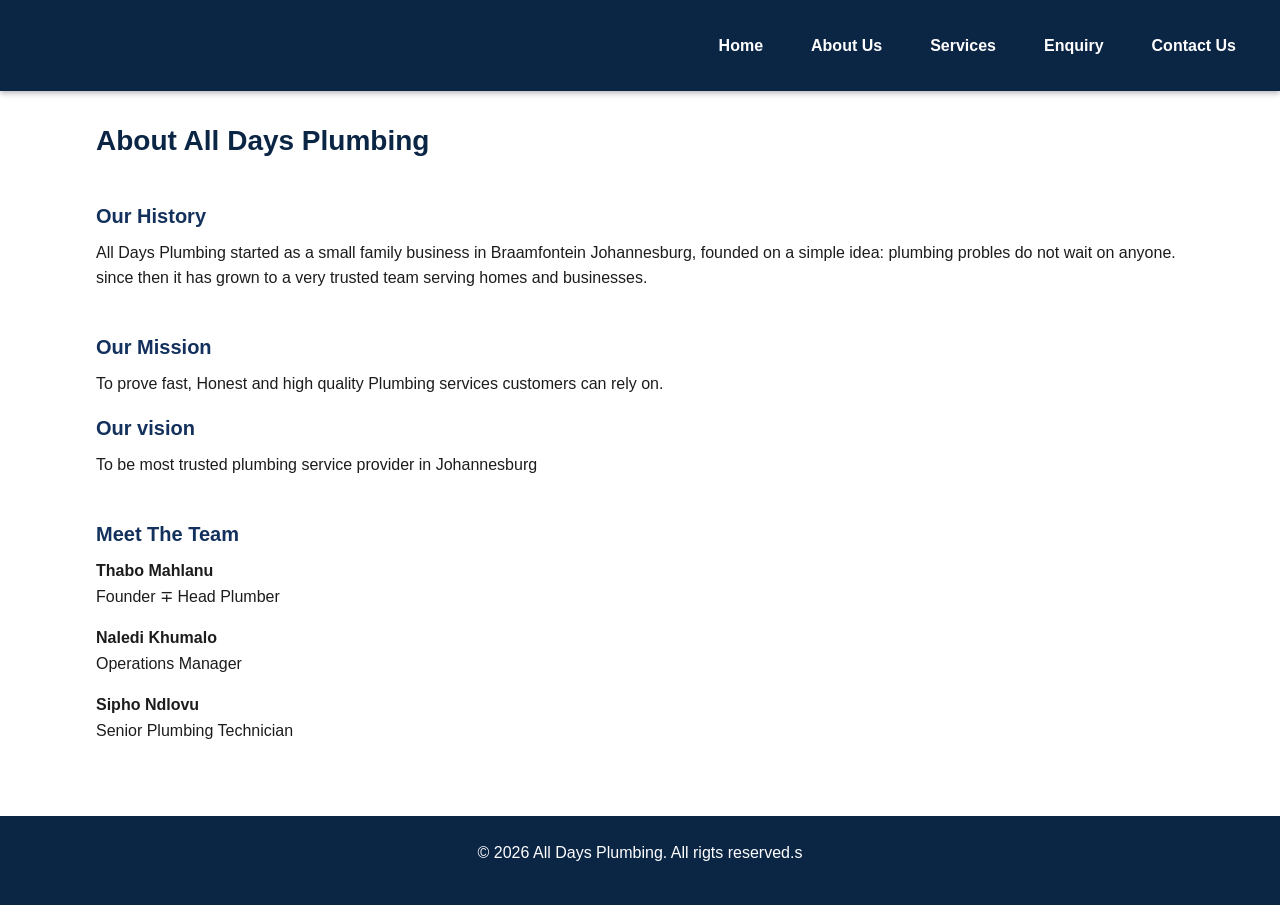
<file: AboutUs.html>
<!DOCTYPE html>
<html>

<head>
    <meta charset="UTF-8">
    <meta name="viewport" content="width=device=width, initial-scale-1.0">
    <title>All Days Plumbing</title>
    <link rel="stylesheet" href="style.css">
</head>

<body>
    <!-- Header and the navigation will appear in all pages -->
    <header>
        <div class="LOGO">
            <h1>All Days Plumbing</h1>
        </div>
        <nav>
            <ul>
                <li><a href="Index.html" class="nav-box">Home</a></li>
                <li><a href="AboutUs.html">About Us</a></li>
                <li><a href="Services.html">Services</a></li>
                <li><a href="Enquiry.html">Enquiry</a></li>
                <li><a href="ContactUs.html">Contact Us</a></li>
            </ul>
        </nav>
    </header>
    <!-- Content of the homepage -->
    <main>
        <!-- Hero Section: Main image and heading and contact details -->
        <section class="page-heading">
            <h2>About All Days Plumbing</h2>
        </section>
        <!-- History -->
        <section class="History">
            <h3>Our History</h3>
            <p>All Days Plumbing started as a small family business in Braamfontein
                Johannesburg, founded on a simple idea: plumbing probles do not wait on anyone.
                since then it has grown to a very trusted team serving homes and businesses.
            </p>
        </section>
        <!-- Mission and vision -->
        <section class="Mission-vision">
            <h3>Our Mission</h3>
            <p>To prove fast, Honest and high quality Plumbing services customers can rely on.
            </p>
            <h3>Our vision</h3>
            <p>To be most trusted plumbing service provider in Johannesburg
            </p>
        </section>
        <!-- Team members-->
        <section class="Team">
            <h3>Meet The Team</h3>
            <div class="team-cards">
                <div class="team-member">
                    <h4>Thabo Mahlanu</h4>
                    <p>Founder &mp; Head Plumber</p>
                </div>
                <div class="team-member">
                    <h4>Naledi Khumalo</h4>
                    <p>Operations Manager</p>
                </div>
                <div class="team-member">
                    <h4>Sipho Ndlovu</h4>
                    <p>Senior Plumbing Technician</p>
                </div>
            </div>
        </section>
    </main>
    <!-- Footer: appers in every page -->
    <footer>
        <p>&copy; 2026 All Days Plumbing. All rigts reserved.s</p>
    </footer>
</body>

</html>
</file>
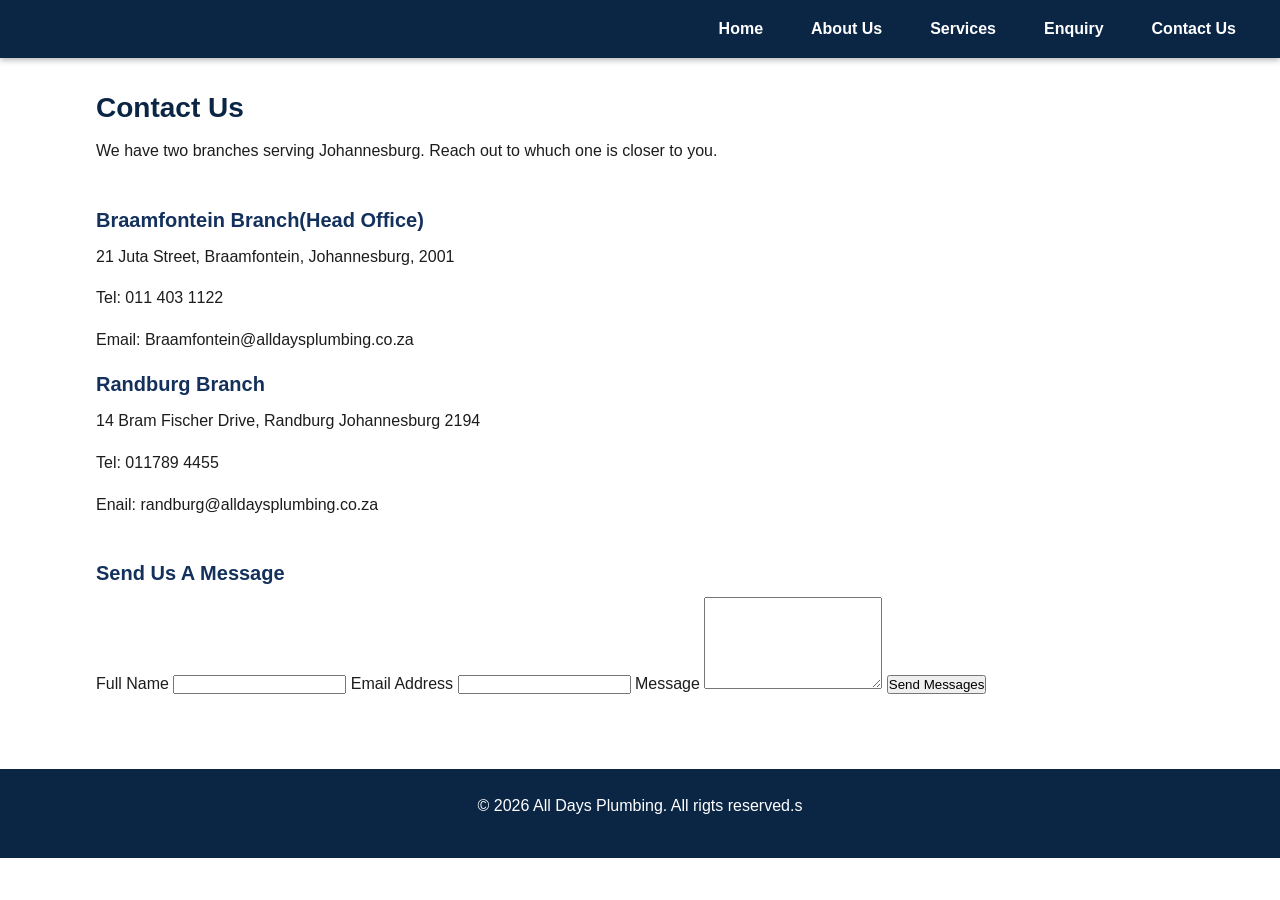
<file: ContactUs.html>
<!DOCTYPE html>
<html>

<head>
    <meta charset="UTF-8">
    <meta name="viewport" content="width=device=width, initial-scale-1.0">
    <title>Contact Us</title>
    <link rel="stylesheet" href="style.css">
</head>

<body>
    <!-- Header and the navigation will appear in all pages -->
    <header>
        <div class="LOGO">
        </div>
        <nav>
            <ul>
                <li><a href="Index.html" class="nav-box">Home</a></li>
                <li><a href="AboutUs.html">About Us</a></li>
                <li><a href="Services.html">Services</a></li>
                <li><a href="Enquiry.html">Enquiry</a></li>
                <li><a href="ContactUs.html">Contact Us</a></li>
            </ul>
        </nav>
    </header>
    <main>
        <section class="page-heading">
            <h2>Contact Us</h2>
            <p>We have two branches serving Johannesburg. Reach out to whuch one is closer to you.</p>
        </section>
        <!-- Two locations -->
        <section class="locations">
            <div class="location-card">
                <h3>Braamfontein Branch(Head Office)</h3>
                <p>21 Juta Street, Braamfontein, Johannesburg, 2001</p>
                <p>Tel: 011 403 1122</p>
                <p>Email: Braamfontein@alldaysplumbing.co.za</p>
            </div>
            <div class="location-card">
                <h3>Randburg Branch</h3>
                <p>14 Bram Fischer Drive, Randburg Johannesburg 2194</p>
                <p>Tel: 011789 4455</p>
                <p>Enail: randburg@alldaysplumbing.co.za</p>
            </div>
        </section>
        <!-- General Contact Form -->
        <section class="contact-form">
            <h3>Send Us A Message</h3>
            <form action="#" method="post">
                <label for="name">Full Name</label>
                <input type="text" id="name" name="name" required>
                <label for="email">Email Address</label>
                <input type="email" id="email" name="email" required>
                <label for="message">Message</label>
                <textarea id="message" name="message" rows="6"></textarea>
                <button type="submit">Send Messages</button>
            </form>
        </section>
    </main>
    <footer>
        <p>&copy; 2026 All Days Plumbing. All rigts reserved.s</p>
    </footer>
</body>

</html>
</file>
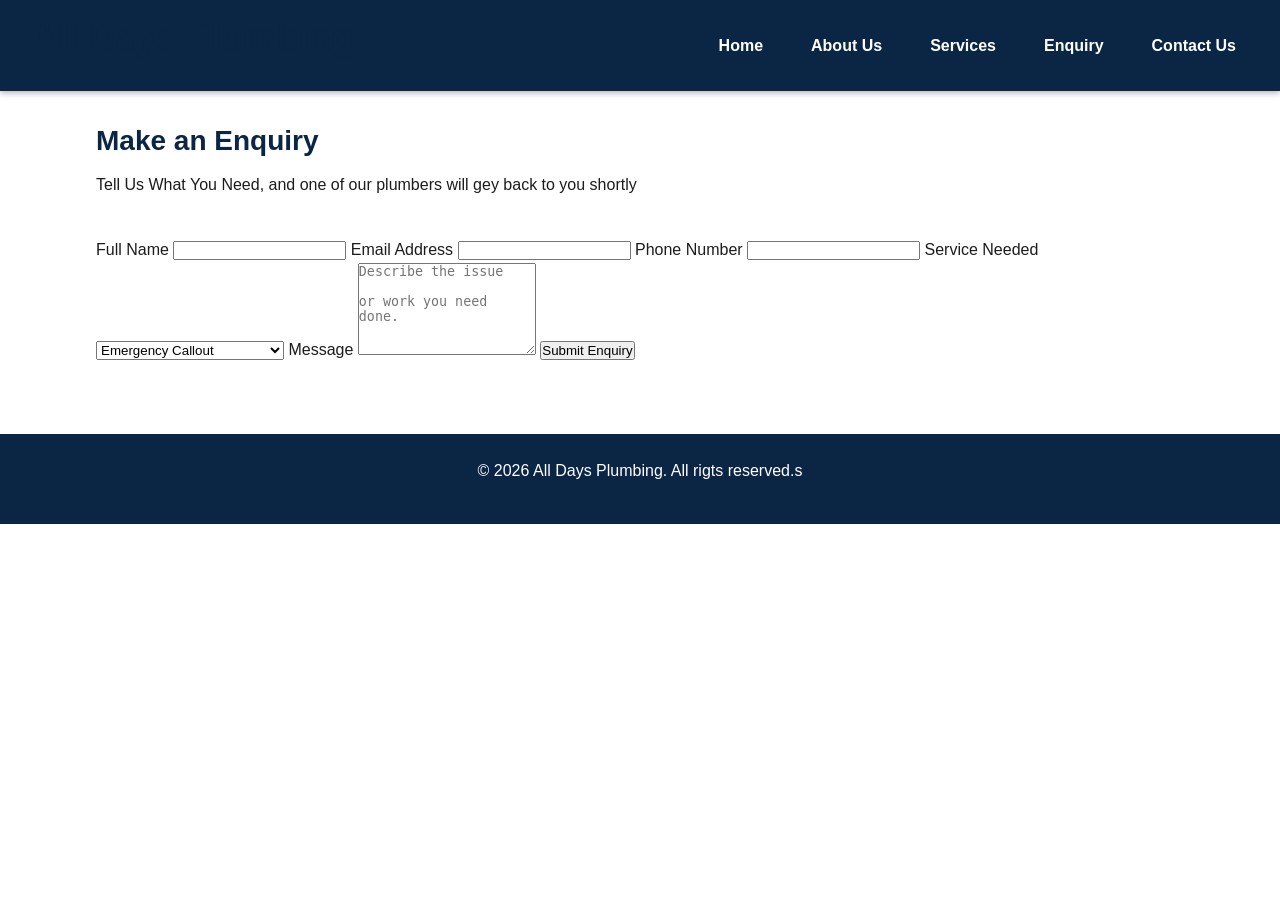
<file: Enquiry.html>
<!DOCTYPE html>
<html>

<head>
    <meta charset="UTF-8">
    <meta name="viewport" content="width=device=width, initial-scale-1.0">
    <title>Enquiry</title>
    <link rel="stylesheet" href="style.css">
</head>

<body>
    <header>
        <div class="LOGO">
            <h1>All Days Plumbing</h1>
        </div>
        <nav>
            <ul>
                <li><a href="Index.html" class="nav-box">Home</a></li>
                <li><a href="AboutUs.html">About Us</a></li>
                <li><a href="Services.html">Services</a></li>
                <li><a href="Enquiry.html">Enquiry</a></li>
                <li><a href="ContactUs.html">Contact Us</a></li>
            </ul>
        </nav>
    </header>
    <main>
        <section class="page-heading">
            <h2>Make an Enquiry</h2>
            <p>Tell Us What You Need, and one of our plumbers will gey back to you
                shortly
            </p>
        </section>
        <section class="Enquiry-form">
            <form action="#" method="post">
                <label for="name">Full Name</label>
                <input type="text" id="name" name="email" required>
                <label for="email">Email Address</label>
                <input type="email" id="email" name="email" required>
                <label for="phone">Phone Number</label>
                <input type="tel" id="phone" name="phone" required>
                <label for="service">Service Needed</label>
                <select id="service" name="service">
                    <option value="emergancy">Emergency Callout</option>
                    <option value="gerser">Repair/Geyser Installastion</option>
                    <option value="drain">Drain/Sewer Unblocking</option>
                    <option value="pipes">Pipe Installastion</option>
                    <option value="bathroom">Bathroom/Kitchen Plumbing</option>
                    <option value="other">Other</option>
                </select>
                <label for="message">Message</label>
                <textarea id="message" name="message" rows="6" placeholder="Describe the issue
                    or work you need done."></textarea>
                <button type="submit">Submit Enquiry</button>
            </form>
        </section>
    </main>
    <footer>
        <p>&copy; 2026 All Days Plumbing. All rigts reserved.s</p>
    </footer>
</body>

</html>
</file>
<file: style.css>
*,
*::before,
*::after {
    box-sizing: border-box;
    margin: 0;
    padding: 0;
}

ul {
    list-style: none;
}

a {
    text-decoration: none;
    color: inherit;
}

:root {
    color: #0b2545;
    color: #13315c;
    color: #ff7a00;
    color: #cc6200;
    color: #ffffff;
    color: #f2f4f7;
    --text: #1c1c1c;
}

html {
    font-size: 100%;
}

body {
    font-family: Arial, Helvetica, sans-serif;
    font-size: 1rem;
    line-height: 1.6;
    color: var(--text);
    background-color: var(#ffffff);
}

main {
    padding: 2rem 1rem;
    max-width: 70rem;
    margin: 0 auto;
}

section {
    margin-bottom: 2.5rem;
}

h1 {
    font-size: 2.25rem;
    font-weight: 700;
    line-height: 1.2;
    letter-spacing: 0.02rem;
    color: #0b2545;
    margin-bottom: 1rem;
}

h2 {
    font-size: 1.75rem;
    font-weight: 700;
    line-height: 1.3;
    color: #0b2545;
    margin-bottom: 0.75rem;
}

h3 {
    font-size: 1.25rem;
    font-weight: 600;
    color: #13315c;
    margin-bottom: 0.5rem;
}

p {
    margin-bottom: 1rem;
}

header {
    background-color: #0b2545;
    color: #ffffff;
    display: flex;
    justify-content: space-between;
    align-items: center;
    padding: 1rem 2rem;
    box-shadow: 0 2px 6px rgba(0, 0, 0, 0.3);
}

header.logo {
    font-size: 1.5rem;
    font-weight: 700;
}

nav ul {
    display: flex;
    gap: 1.5rem;
}

nav a {
    padding: 0.5rem 0.75rem;
    border-radius: 4px;
    font-weight: 600;
}

nav a:hover,
nav a :focus {
    background-color: #ff7a00;
    color: #0b2545;
}

nav :active {
    background-color: #cc6200;
}

nav :active {
    border-bottom: 3px solid #ff7a00;
}

.hero {
    background-color: #13315c;
    color: #ffffff;
    text-align: center;
    padding: 4rem 1.5rem;
}

.hero h1 {
    color: #ffffff;
}

.hero p {
    font-size: 1.2rem;
}

.btn {
    display: inline-block;
    background-color: #ff7a00;
    color: #0b2545;
    font-weight: 700;
    padding: 0.75rem 1.5rem;
    border: 2px solid var(#ff7a00);
    border-radius: 6px;
    cursor: pointer;
    box-shadow: 0 3px 6px rgba(0, 0, 0, 0.25);
    transition: backgroud-color 0.2s, transform 0.2s;
}
.btn:hover{
    background-color: #ffffff;
    transform: translateY(-2px);
}
.btn:focus{
    outline: 3px solid #ffffff;
    outline-offset: 2px;
}
.btn:active{background-color: #cc6200;
transform: translateY(0);
}

.services-grid{
    display: grid;
    grid-template-columns: repeat(3, 1fr);
    gap: 1.5rem;
}

.card{
    background-color: #f2f4f7;
    border: 1px solid #d0d5dd;
    border-top: 5px solid #ff7a00;
    border-radius: 8px;
    padding: 1.25rem;
    box-shadow: 0 2px 5px rgba(0, 0, 0, 0.1);
}
.card:hover{
    box-shadow: 0 6px 14px rgba(0, 0, 0, 0.2);
}

.two-column{
    display: flex;
    gap: 2rem;
    align-items: flex-start;
}
.two-column > * {flex: 1;
}

footer{
    background-color: #0b2545;
    color: #ffffff;
    text-align: center;
    padding: 1.5rem 1rem;
}
footer a:hover{
    color: #ff7a00;
}

@media (max-width:992px){
    h1{font-size: 2rem;}
    h2{font-size: 1.5rem;}
    header{padding: 1rem;}
    nav ul{ gap: 0.75rem;}
    .services-grid{grid-template-columns: repeat(2, 1fr);}
}

@media(max-width:600px){
    body{font-size: 0.95rem;}
    h1{font-size: 1.6rem;}
    h2{font-size: 1.3rem;}
    h3{font-size: 1.1rem;}

    header{
        flex-direction: column;
        gap: 0.75rem;
        text-align: center;
    }
    nav ul{
        flex-direction: column;
        gap: 0.75rem;
        width: 100%;
    }
    nav a{
        display: block;
        padding: 0.75rem;
    }

    .hero{padding: 2.5rem 1rem;}
    .services-grid{grid-template-columns: 1fr;}
    .btn{
        display: block;
        text-align: center;
        width: 100%;
        margin-bottom: 0.75rem;
    }

    .call-bar{
        position: fixed;
        bottom: 0;
        right: 0;
        background-color: #ff7a00;
        color: #393e44;
        text-align: center;
        font-weight: 700;
        padding: 0.9rem;
        z-index: 100;
    }
    body{padding-bottom: 3.5rem;}
}
/* Part 3: Additions */
.accordion-header{
    width: 100%;
    text-align: left;
    background: #13315c;
    color: #ffffff;
    font-size: 1.1rem; 
    font-weight: 600;
    padding: 1rem;
    border: none;
    border-bottom: 2px solid #ff7a00;
    cursor: pointer;
}
.accordion-header:hover,.accordian-header:focus{
    background: #13315c;
}
.accordion-header::after{content: "+"; float:right;}
.accordion-header[aria-expanded="true"]::after{content: "\2212";}
.accordion-panel{padding: 1rem; background: #f2f4f7;}

.gallery{
    display: grid; 
    grid-template-columns: repeat(auto-fit, minmax(200px, 1fr));
    gap: 1rem;
    .gallery img{
        width: 100%;
        height: auto;
        border-radius: 8px;
        object-fit: cover;
    }
    .gallery img:hover{
        transform: scale(1.05);
        transition: transform 0.3s ease-in-out;
    }

    #lightbox{
        position: fixed;
        inset: 0;
        background: rgba(0,0,0,0.85);
        display: none;
        align-items: center;
        justify-content: center;
        padding: 1rem;
    }
    #lightbox.open{
        display: flex;
    }
    #lightbox img{
        max-width: 90%;
        max-height: 80%;
        border-radius: 8px;
    }
    #lightbox figcaption{
        color: #ffffff;
        margin-top: 0.5rem;
        text-align: center;
    }

    #map{
        width: 100%;
        height: 400px;
        border: 1px solid #d0d5dd;
        border-radius: 8px;
    }

    .search-bar{
        display: flex;
        gap: 1rem;
        margin-bottom: 1.5rem;
    }
    .search-bar input, .search-bar select{
        margin-bottom: 0;
    }

    input.invalid, select.invalid, textarea.invalid{
        border-color: #cc6200;
        background-color: #fff4e5;
    }
    .error-msg{
        color: #cc6200;
        font-size: 0.875rem;
        margin-top: 0.25rem;
        margin-bottom: 0.5rem;
    }

    .status{
        margin-top: 0.5rem;
        padding: 0.75rem;
        border-radius: 6px;
    }
    .status.success{
        background-color: #e6f4ea;
        color: #0b2545;
        border: 1px solid #0b2545;
    }

    .status.error{
        background-color: #fff4e5;
        color: #cc6200;
        border: 1px solid #cc6200;
    }

    @media(max-width: 600px){
            .search-bar{
                flex-direction: column;
            }#map{
                height: 300px;
            }
    }
}
</file>
